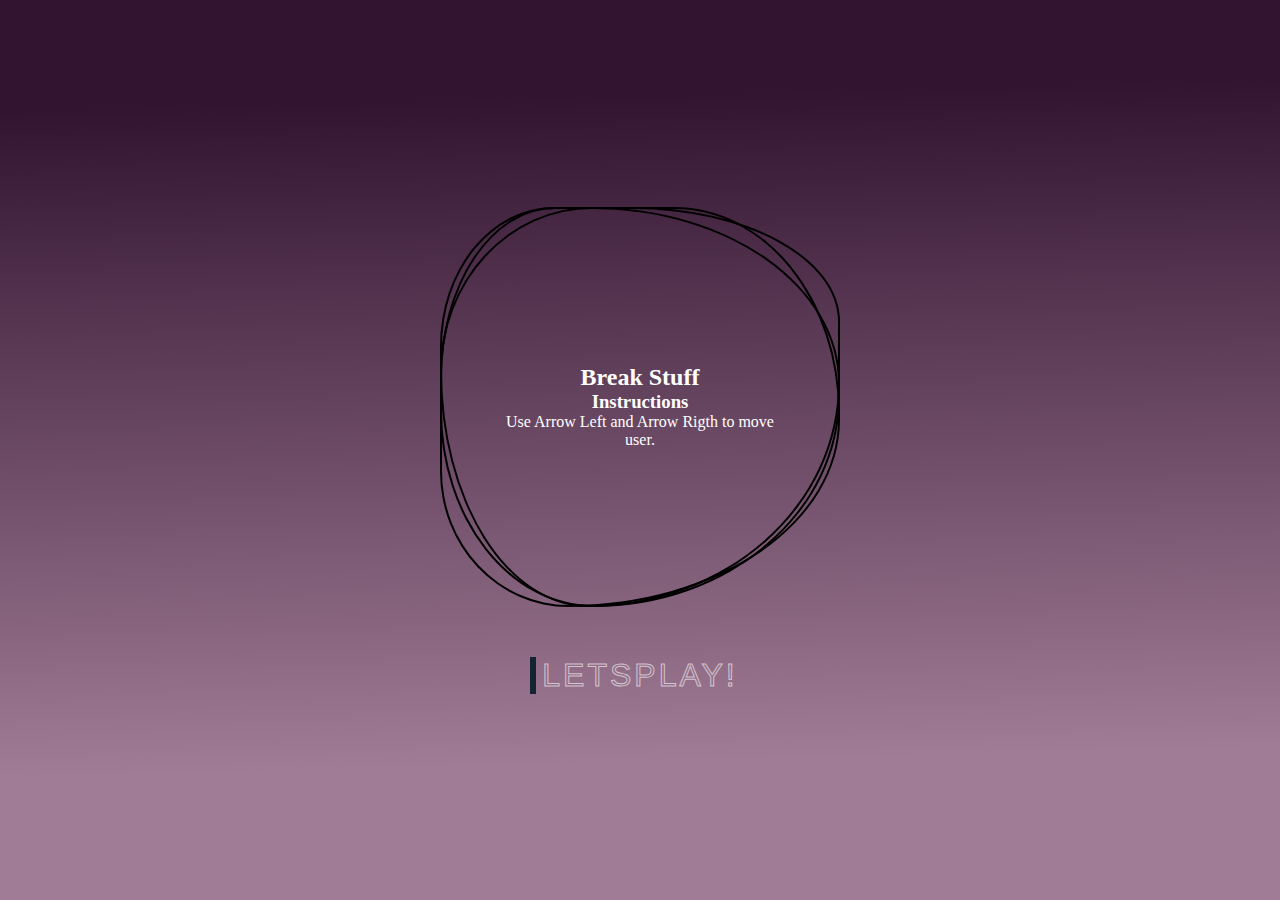
<file: index.html>
<!DOCTYPE html>
<html lang="en">

<head>
    <meta charset="UTF-8">
    <meta http-equiv="X-UA-Compatible" content="IE=edge">
    <meta name="viewport" content="width=device-width, initial-scale=1.0">
    <title>Break Stuff</title>
    <link rel="stylesheet" href="home.css">
</head>

<body>

    <div class="container">
        <div class="content">
            <div class="square twitch" style="margin-bottom: 50px;">
                <span class="one"></span>
                <span class="two"></span>
                <span class="three"></span>
                <div class="circle">
                    <h2 class="Break"> Break Stuff

                    </h2>
                    <p>
                    <H3>Instructions</H3>
                    Use Arrow Left and Arrow Rigth to move user.
                    </p>
                </div>
            </div>

            <a href="gamepage.html" class="button" target="_parent">
                <span class="actual-text">&nbsp;LetsPlay!&nbsp;</span>
                <span class="hover-text" aria-hidden="true">&nbsp;LetsPlay!&nbsp;</span>
            </a>
        </div>
    </div>

</body>

</html>
</file>
<file: home.css>
* {
    margin: 0;
    padding: 0;
    box-sizing: border-box;
}

.container {
    width: 100%;
    min-height: 100vh;
    background-repeat: no-repeat;
    background-size: cover;
    background-position: center;
    background: linear-gradient(178.6deg, rgb(50, 20, 48) 11.8%, rgb(161, 124, 150) 83.8%);
}

.content {
    width: 100%;
    min-height: 100vh;
    position: absolute;
    top: 0;
    left: 0;
    display: flex;
    flex-direction: column;
    justify-content: center;
    align-items: center;
}

.content h1 {
    font-size: 45px;
    color: #fff;
    font-weight: 400;
    margin-bottom: 20px;
}

.content p {
    font-size: 16px;
    color: #fff;
}

/* === removing default button style ===*/
.button {
    margin: 0;
    height: auto;
    background: transparent;
    padding: 0;
    border: none;
}

/* button styling */
.button {
    --border-right: 6px;
    --text-stroke-color: rgba(255, 255, 255, 0.6);
    --animation-color: rgb(20, 36, 50);
    --fs-size: 2em;
    letter-spacing: 3px;
    text-decoration: none;
    font-size: var(--fs-size);
    font-family: "Arial";
    position: relative;
    text-transform: uppercase;
    color: transparent;
    -webkit-text-stroke: 1px var(--text-stroke-color);
}

/* this is the text, when you hover on button */
.hover-text {
    position: absolute;
    box-sizing: border-box;
    content: attr(data-text);
    color: var(--animation-color);
    width: 0%;
    inset: 0;
    border-right: var(--border-right) solid var(--animation-color);
    overflow: hidden;
    transition: 0.5s;
    -webkit-text-stroke: 1px var(--animation-color);
}

/* hover */
.button:hover .hover-text {
    width: 100%;
    filter: drop-shadow(0 0 23px var(--animation-color))
}



/*  */

.square {
    position: relative;
    margin: 0 10px;
    width: 400px;
    height: 400px;
    display: flex;
    justify-content: center;
    align-items: center;
}

.square .one {
    position: absolute;
    width: 100%;
    height: 100%;
    border: 2px solid black;
    border-radius: 32% 58% 69% 43% / 48% 32% 59% 55%;
    transition: 0.5s;
    animation: animate 6s linear infinite;

}

.twitch:hover .one {
    border: none;
    background: rgb(20, 36, 50);
    ;
}

.square .two {
    position: absolute;
    top: 0;
    left: 0;
    width: 100%;
    height: 100%;
    border: 2px solid black;
    border-radius: 38% 62% 63% 37% / 41% 44% 56% 59%;
    transition: 0.5s;
    animation: animate 6s linear infinite;
}

.twitch:hover .two {
    border: none;
    background: rgb(20, 36, 50);
    ;

}




.square .three {
    position: absolute;
    top: 0;
    left: 0;
    width: 100%;
    height: 100%;
    border: 2px solid black;
    border-radius: 31% 45% 74% 35% / 38% 56% 51% 37%;
    transition: 0.5s;
    animation: animate2 10s linear infinite;
}

.twitch:hover .three {
    border: none;
    background: rgb(20, 36, 50);
    ;
}

.circle {
    position: relative;
    padding: 40px 60px;
    text-align: center;
    transition: 0.5s;
    z-index: 1000;
}

.square:hover {
    color: white;
}

.content:hover {

    color: #ffffff;
}

@keyframes animate {
    0% {
        transform: rotate(0deg);
    }

    100% {
        transform: rotate(360deg);
    }
}

@keyframes animate2 {
    0% {
        transform: rotate(360deg);
    }

    100% {
        transform: rotate(0deg);
    }

}

.break {
    font-size: 50px;
}
</file>
